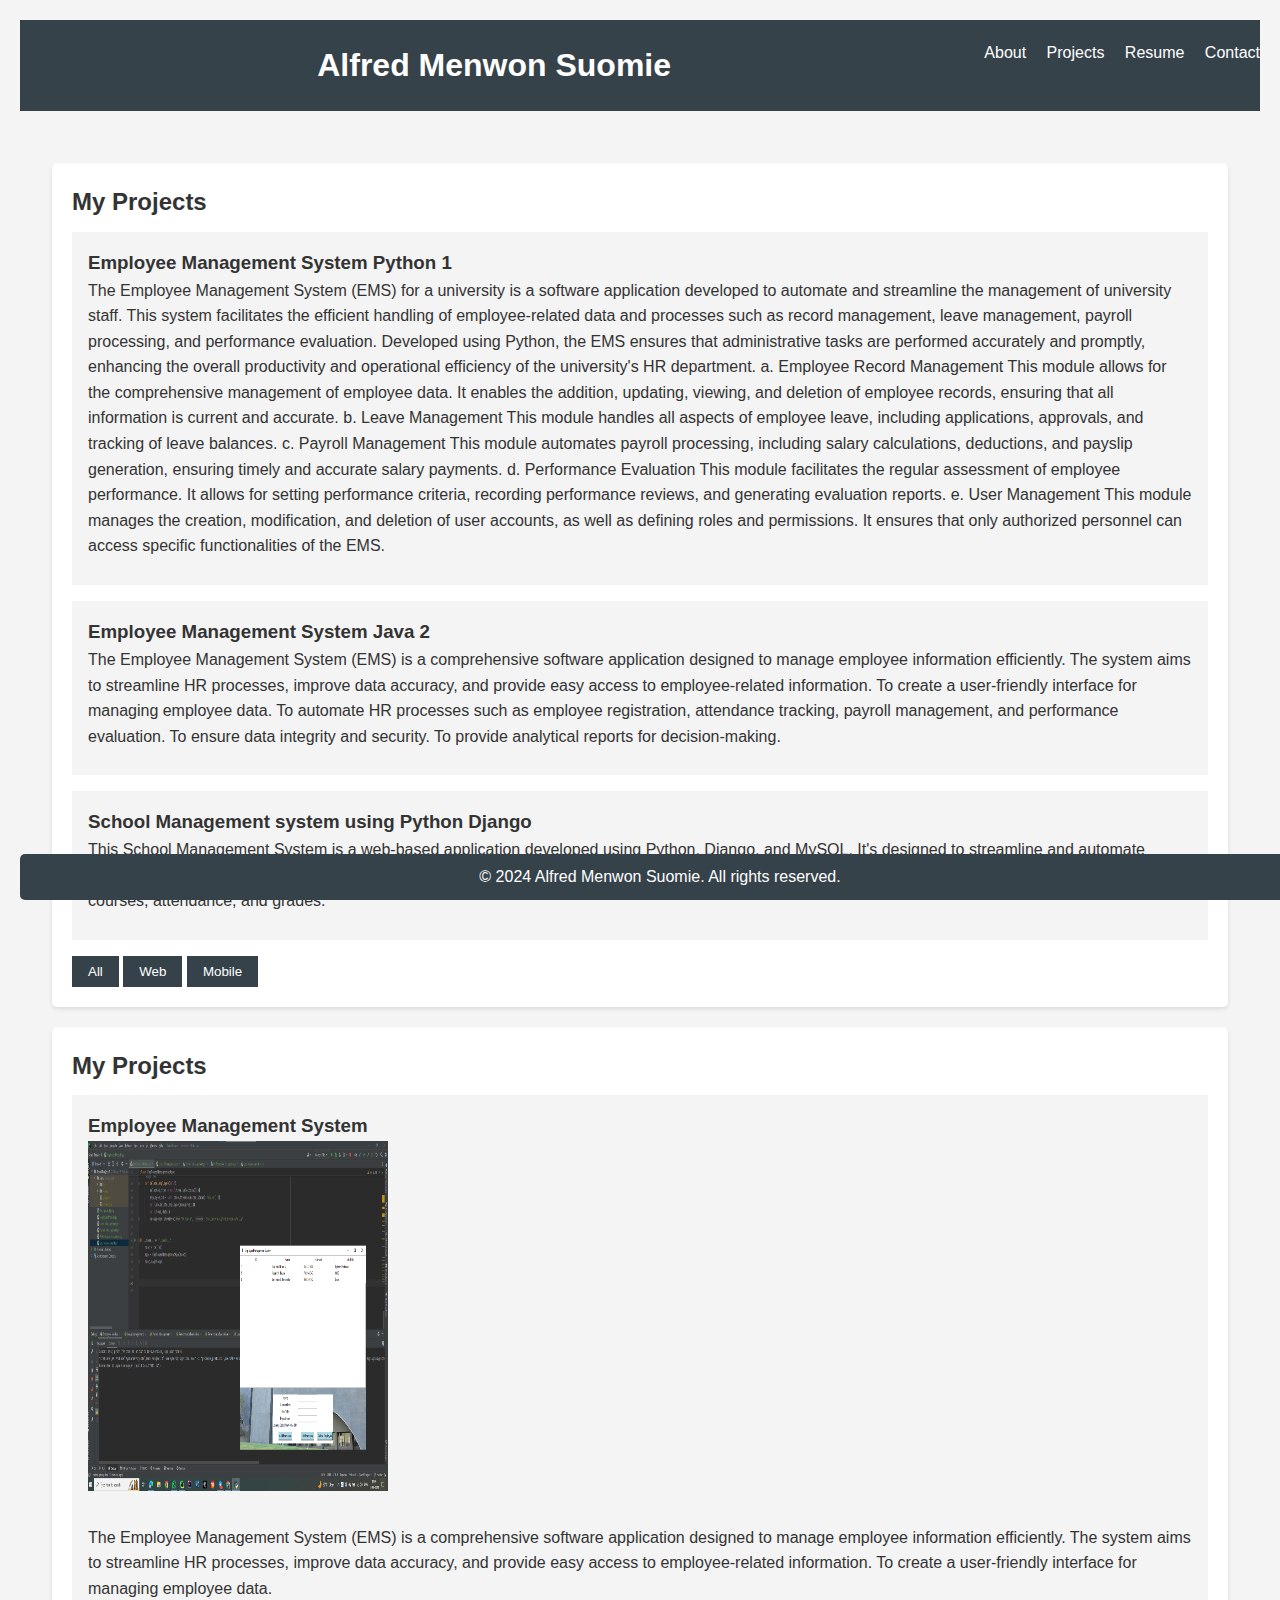
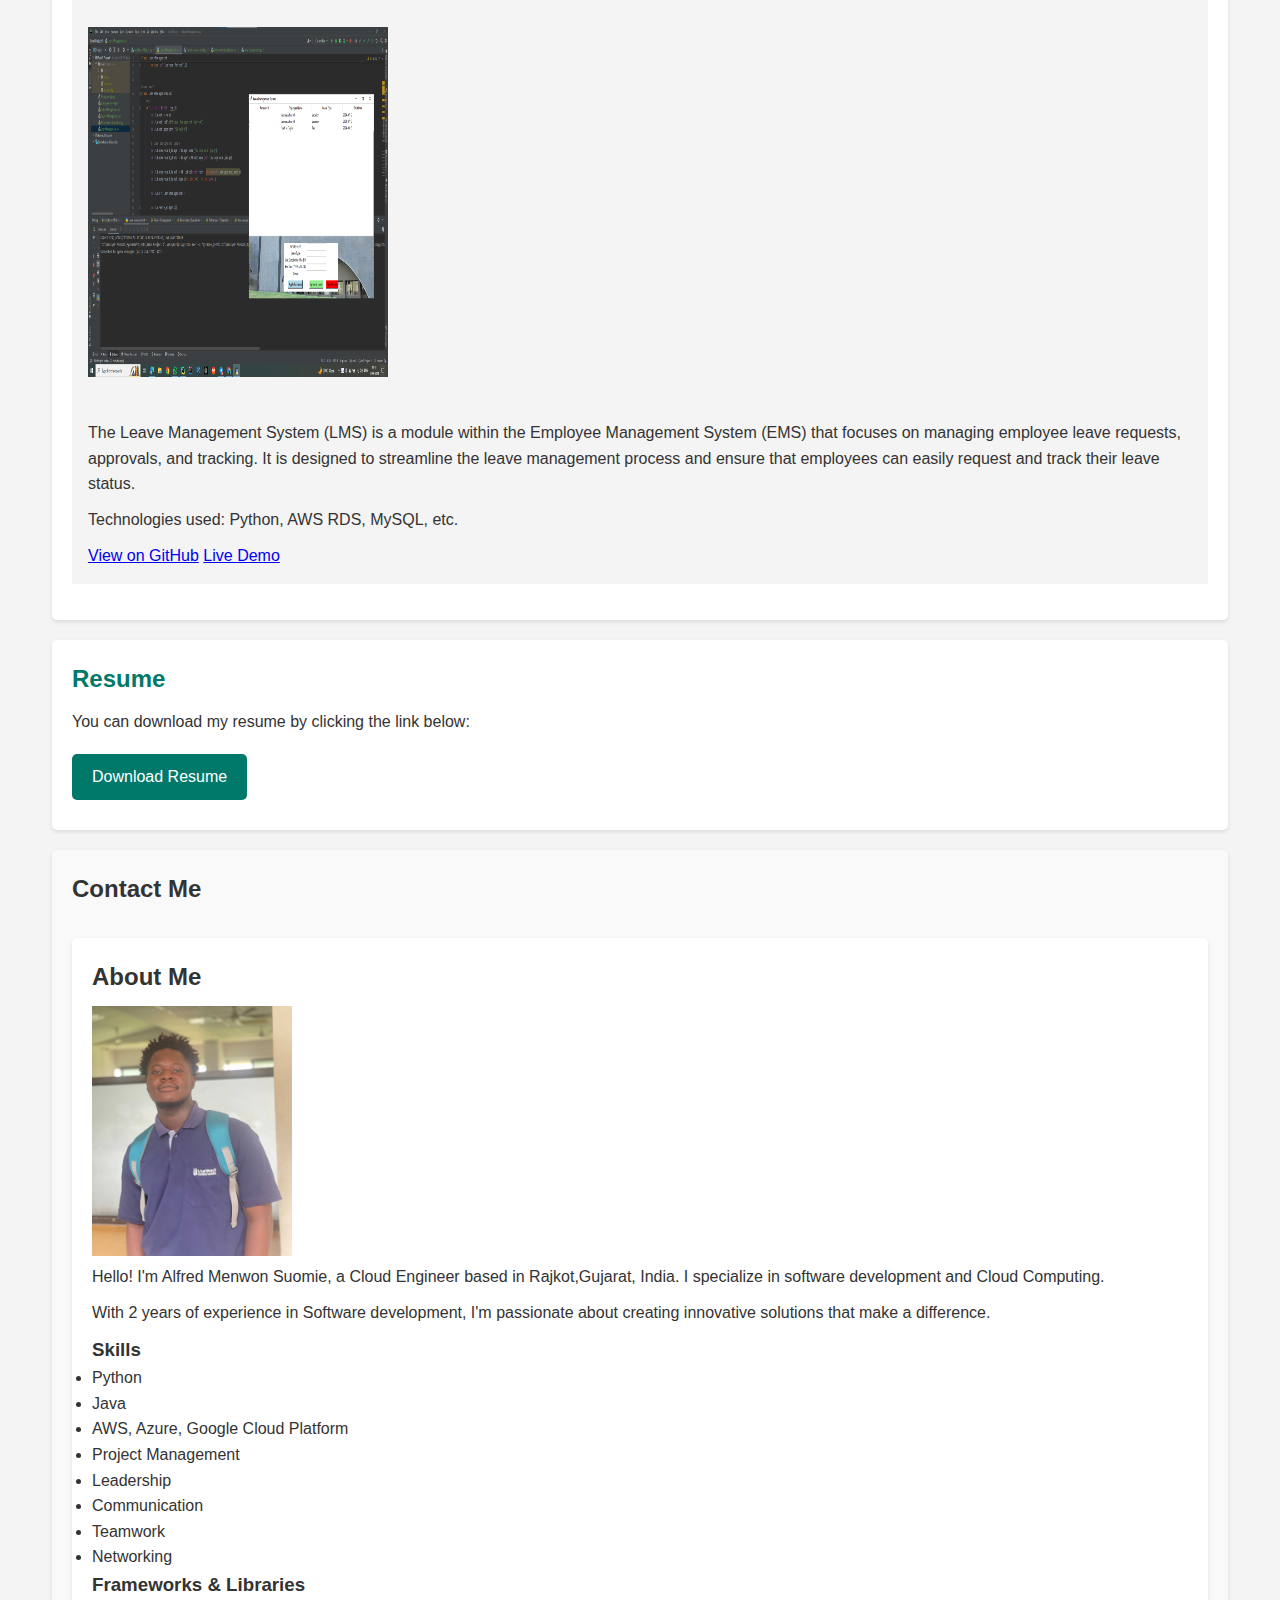
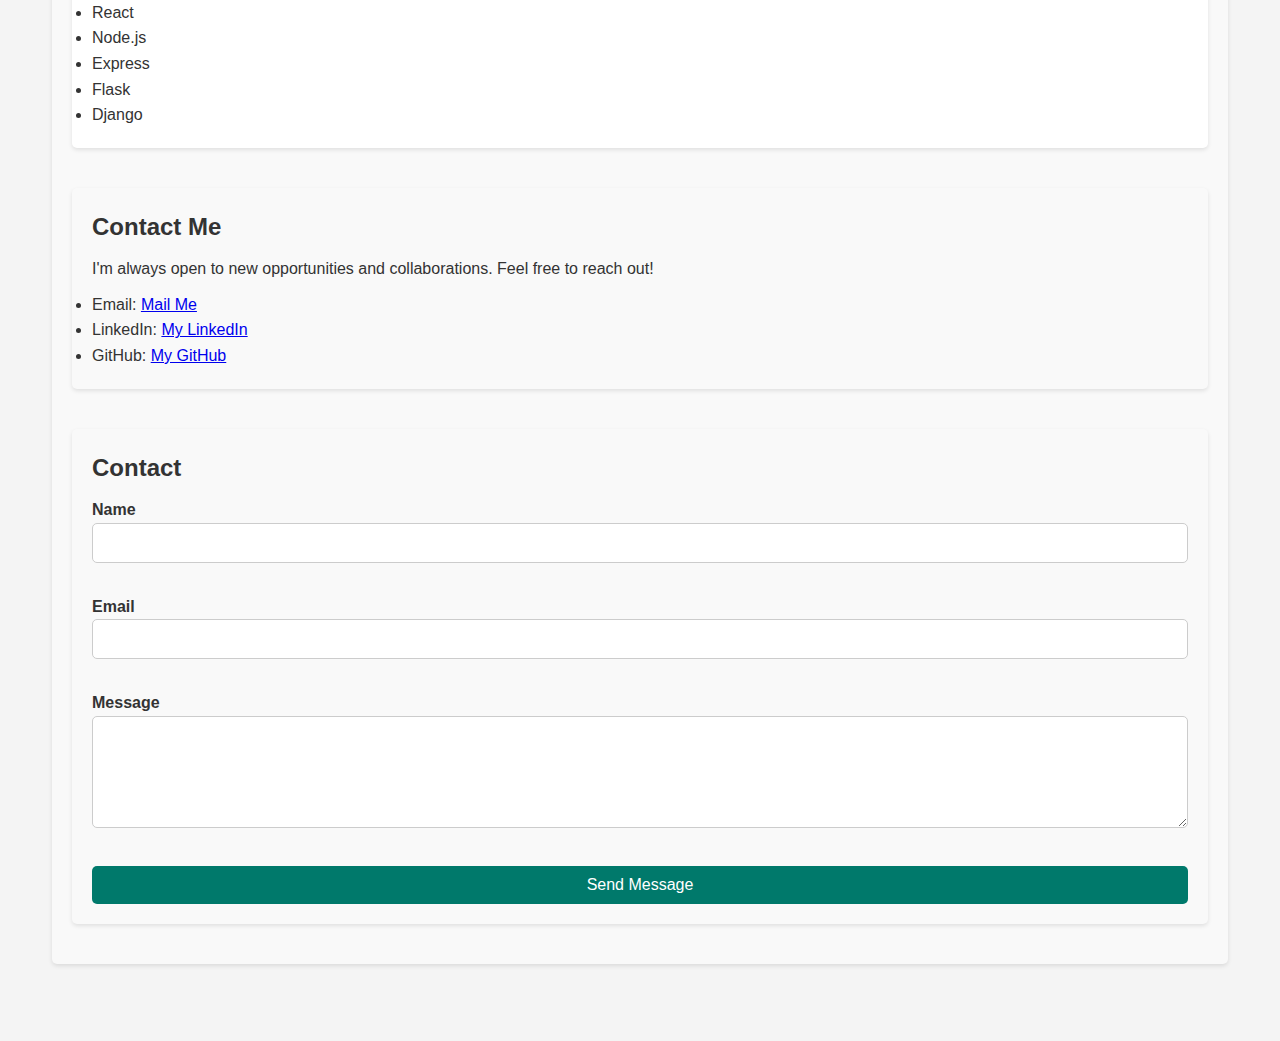
<file: index.html>
<!DOCTYPE html>
<html lang="en">
<head>
    <meta charset="UTF-8">
    <meta name="viewport" content="width=device-width, initial-scale=1.0">
    <title>Your Portfolio</title>
    <link rel="stylesheet" href="styles.css">
    <link href="https://fonts.googleapis.com/css2?family=Roboto:wght@400;700&display=swap" rel="stylesheet">
    <link rel="stylesheet" href="https://cdnjs.cloudflare.com/ajax/libs/font-awesome/6.0.0-beta3/css/all.min.css">
</head>
<body>
    <header>
        <h1>Alfred Menwon Suomie</h1>
        <nav>
            <ul>
                <li><a href="#about">About</a></li>
                <li><a href="#projects">Projects</a></li>
                <li><a href="#resume">Resume</a></li>
                <li><a href="#contact">Contact</a></li>
            </ul>
        </nav>
    </header>

    <main>
        <section id="projects">
            <h2>My Projects</h2>
            <!-- Your projects here -->
            <div class="project" data-category="web">
                <h3>Employee Management System Python 1</h3>
                <p>The Employee Management System (EMS) for a university is a software application developed to automate and streamline the management of university staff. This system facilitates 
                    the efficient handling of employee-related data and processes such as record management, leave management, payroll processing, and performance evaluation. Developed using Python, 
                    the EMS ensures that administrative tasks are performed accurately and promptly, enhancing the overall productivity and operational efficiency of the university's HR department.
                    a. Employee Record Management

                 This module allows for the comprehensive management of employee data. It enables the addition,
                  updating, viewing,
                  and deletion of employee records, ensuring that all information is current and accurate.

                  b. Leave Management
                 This module handles all aspects of employee leave,
                  including applications, approvals, and tracking of leave balances.

                  c. Payroll Management
                  This module automates payroll processing, including salary calculations,
                   deductions, and payslip generation, ensuring timely and accurate salary payments.
                  
                  d. Performance Evaluation
                    This module facilitates the regular assessment of employee performance.
                     It allows for setting performance criteria, recording performance reviews, 
                     and generating evaluation reports.

                  e. User Management
                    This module manages the creation, modification, and deletion of user accounts, 
                    as well as defining roles and permissions. It ensures that only authorized personnel
                     can access specific functionalities of the EMS.
                </p>
            </div>
            <div class="project" data-category="mobile">
                <h3>Employee Management System Java 2</h3>
                <p>The Employee Management System (EMS) is a comprehensive software application designed to manage employee information efficiently. The system aims to streamline HR processes, improve data accuracy,
                     and provide easy access to employee-related information.
                     To create a user-friendly interface for managing employee data.
                     To automate HR processes such as employee registration, attendance tracking, payroll management, and performance evaluation.
                     To ensure data integrity and security.
                     To provide analytical reports for decision-making.</p>
            </div>
            <div class="project" data-category="web">
                <h3>School Management system using Python Django</h3>
                <p>This School Management System is a web-based application developed using Python, Django, and MySQL. It's designed to streamline and automate various administrative tasks in an educational institution.
                     The system aims to provide an efficient way to manage student information, teacher records, courses, attendance, and grades.
                    </p>
            </div>

            <div class="project-filters">
                <button class="project-filter" data-category="all">All</button>
                <button class="project-filter" data-category="web">Web</button>
                <button class="project-filter" data-category="mobile">Mobile</button>
                <!-- Add more category buttons as needed -->
            </div>
        </section>

        <section id="projects">
            <h2>My Projects</h2>
            <div class="project" data-category="web">
                <h3>Employee Management System</h3>
                <img src="./EM module.png" alt="Employee Management Module" class="project-image" width="300" height="350"> <br><br>
                <p>The Employee Management System (EMS) is a comprehensive software application designed to manage employee information efficiently. The system aims to streamline HR processes, improve data accuracy,
                     and provide easy access to employee-related information.
                     To create a user-friendly interface for managing employee data. <br><br>
                <img src="./LM module.png" alt="Leave Management Module" class="project-image" width="300" height="350"> <br><br>
                <p>The Leave Management System (LMS) is a module within the Employee Management System (EMS) that focuses on managing employee leave requests, approvals, and tracking. It is designed to streamline the leave management process and ensure that employees can easily request and track their leave status.
                <p>Technologies used: Python, AWS RDS, MySQL, etc.</p>
                <a href="https://github.com/fredsuomie/Employee-Management-System-python.git" target="_blank">View on GitHub</a>
                <a href="https://fredportfoliowebsite.netlify.app/" target="_blank">Live Demo</a>
            </div>
            <!-- Repeat for each project -->
        </section>


        <section id="resume">
            <h2>Resume</h2>
            <p>You can download my resume by clicking the link below:</p>
            <a href="./Resume.jpg.jpg" download="YourName_Resume.jpg">Download Resume</a>
            <!-- Optionally embed the resume -->
        </section>

        <section id="contact">
            <h2>Contact Me</h2>
            <form>
                <!-- Your form fields here -->
                <section id="about">
                    <h2>About Me</h2>
                    <img src="./your-photo.jpg.jpg" alt="Your Name" class="profile-photo" width="200" height="250">
                    <p>Hello! I'm Alfred Menwon Suomie, a Cloud Engineer based in Rajkot,Gujarat, India. I specialize in software development and Cloud Computing.</p>
                    <p>With 2 years of experience in Software development, I'm passionate about creating innovative solutions that make a difference.</p>
                    <h3>Skills</h3>
                    <ul>
                        <li>Python</li>
                        <li>Java</li>
                        <li>AWS, Azure, Google Cloud Platform </li>
                        <li>Project Management</li>
                        <li>Leadership</li>
                        <li>Communication</li>
                        <li>Teamwork</li>
                        <li>Networking</li>
                        <!-- Add more skills as needed -->
                    </ul>
                    <h3>Frameworks & Libraries</h3>
                    <ul>
                        <li>React</li>
                        <li>Node.js</li>
                        <li>Express</li>
                        <li>Flask</li>
                        <li>Django</li>
                        <!-- Add more frameworks and libraries as needed -->
                        <!-- Add more -->
                    </ul>
                </section>

                <section id="contact">
                    <h2>Contact Me</h2>
                    <p>I'm always open to new opportunities and collaborations. Feel free to reach out!</p>
                    <ul>
                        <li>Email: <a href="mailto:suomiealfred53@gmail.com">Mail Me</a></li>
                        <li>LinkedIn: <a href="https://www.linkedin.com/in/alfred-suomie-a3655424b" target="_blank">My LinkedIn</a></li>
                        <li>GitHub: <a href="https://github.com/fredsuomie" target="_blank">My GitHub</a></li>
                    </ul>
                    <!-- You can also add a contact form here if you prefer -->
                </section>

            </form>

            <section id="contact">
                <h2>Contact</h2>
                <form action="your-form-processing-url" method="post">
                    <div class="form-group">
                        <label for="name">Name</label>
                        <input type="text" id="name" name="name" required>
                    </div>
                    <div class="form-group">
                        <label for="email">Email</label>
                        <input type="email" id="email" name="email" required>
                    </div>
                    <div class="form-group">
                        <label for="message">Message</label>
                        <textarea id="message" name="message" rows="5" required></textarea>
                    </div>
                    <button type="submit">Send Message</button>
                </form>
            </section>

        </section>
    </main>

    <footer>
        <p>&copy; 2024 Alfred Menwon Suomie. All rights reserved.</p>
    </footer>

    <script src="script.js"></script>
</body>
</html>
</file>
<file: styles.css>
/* styles.css */
* {
    box-sizing: border-box;
    margin: 0;
    padding: 0;
}

body {
    font-family: Arial, sans-serif;
    line-height: 1.6;
    color: #333;
    background-color: #f4f4f4;
    padding: 20px;
}

header {
    background: #35424a;
    color: #ffffff;
    padding: 20px 0;
    text-align: center;
}

header h1 {
    display: inline;
}

nav {
    float: right;
}

nav ul {
    list-style-type: none;
}

nav ul li {
    display: inline;
    margin-left: 1rem;
}

nav ul li a {
    color: #ffffff;
    text-decoration: none;
}

main {
    padding: 2rem;
}

section {
    margin: 20px 0;
    padding: 20px;
    background: #fff;
    border-radius: 5px;
    box-shadow: 0 2px 4px rgba(0, 0, 0, 0.1);
}

section h2 {
    margin-bottom: 10px;
    color: #333;
}

section p {
    margin-bottom: 10px;
}


/* Contact Section Styles */
#contact {
    padding: 20px;
    background: #f9f9f9;
}

#contact form {
    display: flex;
    flex-direction: column;
}

#contact .form-group {
    margin-bottom: 15px;
}

#contact label {
    margin-bottom: 5px;
    font-weight: bold;
}

#contact input, 
#contact textarea {
    width: 100%;
    padding: 10px;
    border: 1px solid #ccc;
    border-radius: 5px;
    font-size: 16px;
     /* Add vendor prefixes for box-sizing */
     -webkit-box-sizing: border-box;
     -moz-box-sizing: border-box;
          box-sizing: border-box;
}

#contact textarea {
    resize: vertical;
}

#contact button {
    padding: 10px 20px;
    background: #00796b;
    color: #fff;
    border: none;
    border-radius: 5px;
    cursor: pointer;
    font-size: 16px;
}

#contact button:hover {
    background: #00574b;
}

.project {
    background: #f4f4f4;
    padding: 1rem;
    margin-bottom: 1rem;
}

form input, form textarea {
    width: 100%;
    padding: 0.5rem;
    margin-bottom: 1rem;
}

button {
    background: #35424a;
    color: #ffffff;
    padding: 0.5rem 1rem;
    border: none;
    cursor: pointer;
}

button:hover {
    background: #29353d;
}

footer {
    background: #35424a;
    color: #ffffff;
    text-align: center;
    padding: 10px;
    position: fixed;
    bottom: 0;
    width: 100%;
    border-radius: 5px;
}

/* Media Queries for Responsive Design */
@media (max-width: 768px) {
    nav ul {
        display: flex;
        flex-direction: column;
        align-items: center;
    }

    nav ul li {
        margin: 5px 0;
    }

    section {
        padding: 15px;
    }
    
    header, footer {
        padding: 15px 0;
    }
}

@media (max-width: 480px) {
    body {
        padding: 10px;
    }

    section {
        padding: 10px;
    }
    
    header, footer {
        padding: 10px 0;
    }

    #contact button {
        width: 100%;
    }
}

/* Resume Section Styles */
#resume {
    margin: 20px 0;
    padding: 20px;
    background: #fff;
    border-radius: 5px;
    box-shadow: 0 2px 4px rgba(0, 0, 0, 0.1);
}

#resume h2 {
    margin-bottom: 10px;
    color: #00796b;
}

#resume p {
    margin-bottom: 10px;
}

#resume a {
    display: inline-block;
    margin: 10px 0;
    padding: 10px 20px;
    background: #00796b;
    color: #fff;
    text-decoration: none;
    border-radius: 5px;
}

#resume a:hover {
    background: #00574b;
}
</file>
